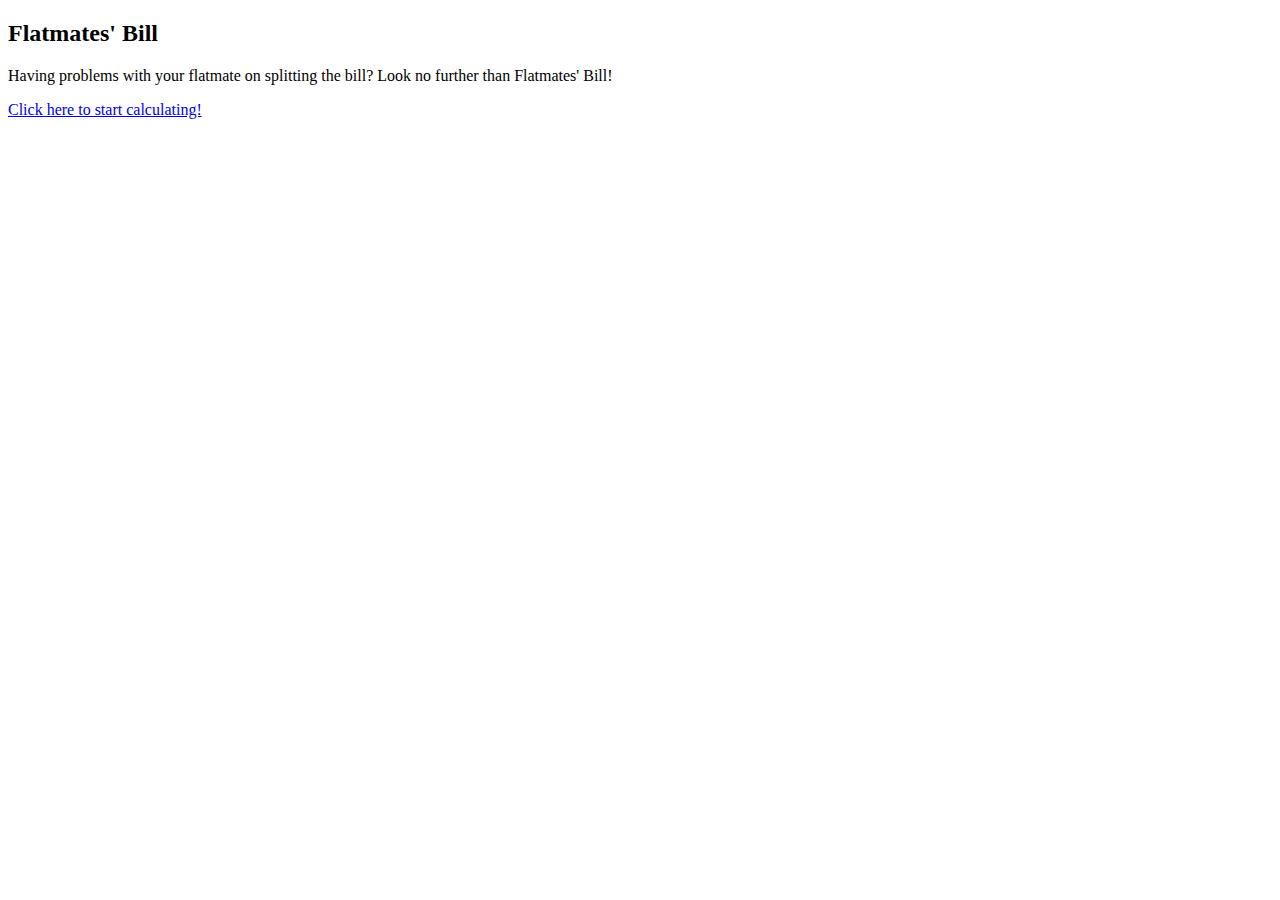
<file: templates/index.html>
<!DOCTYPE html>
<html lang="en">
<head>
    <meta charset="UTF-8">
    <title>Flatmates</title>
</head>
<body>
<h2>Flatmates' Bill</h2>
<p>Having problems with your flatmate on splitting the bill? Look no further than Flatmates' Bill! </p>
<a href={{url_for('bill_form_page')}}>Click here to start calculating! </a>
</body>
</html>
</file>
